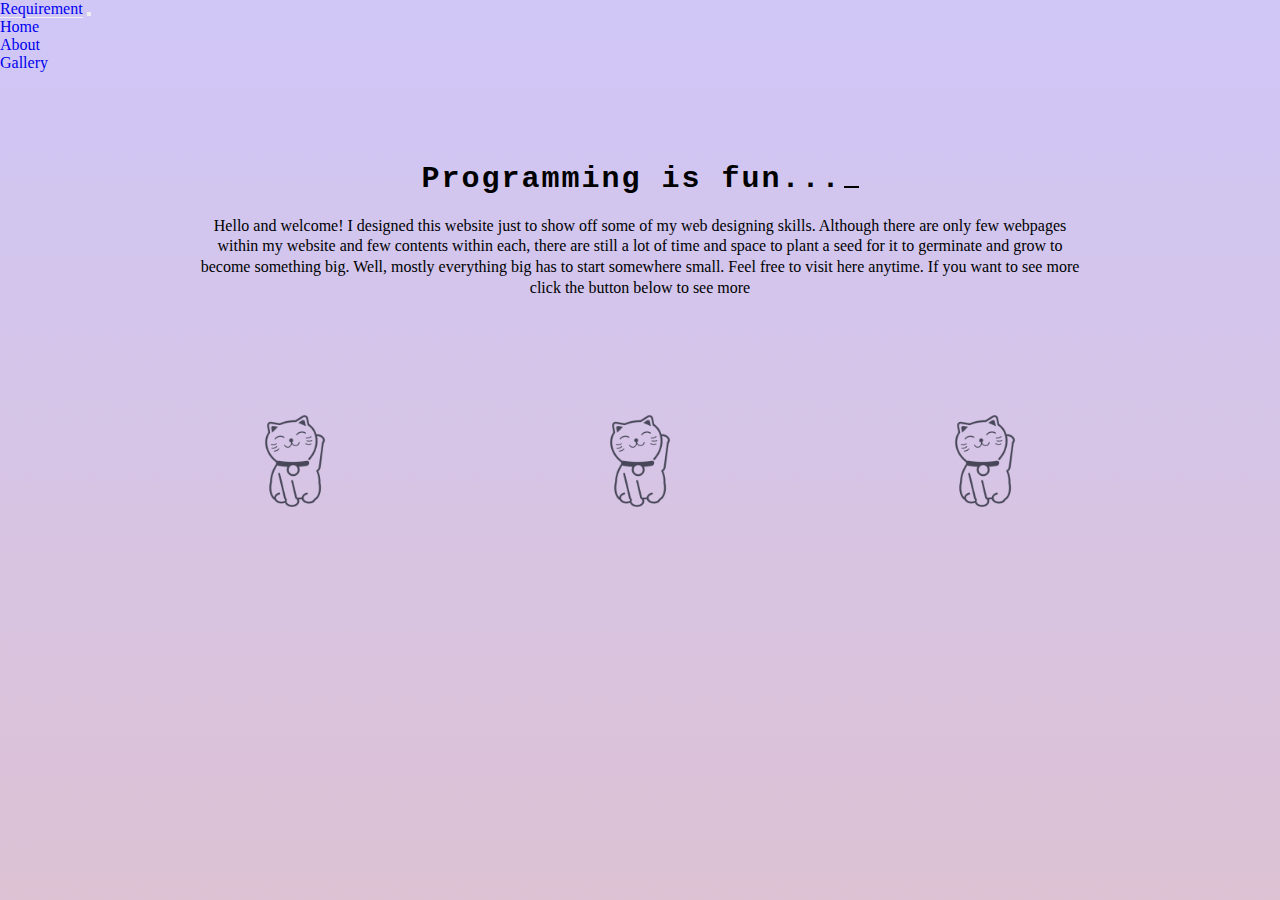
<file: index.html>
<!DOCTYPE html>
  <html>
  <head>
    <meta charset="utf-8">
    <meta name="viewport" content="width=device-width, initial-scale=1">

    <link href="https://cdn.jsdelivr.net/npm/bootstrap@5.1.3/dist/css/bootstrap.min.css" rel="stylesheet" integrity="sha384-1BmE4kWBq78iYhFldvKuhfTAU6auU8tT94WrHftjDbrCEXSU1oBoqyl2QvZ6jIW3" crossorigin="anonymous">

    <link rel="stylesheet" type="text/css" href="style.css">

     <title>Index Page</title>
  </head>
  <body>
    
    <nav class="navbar navbar-expand-lg bg-dark navbar-dark">
      <div class="container">
       <a href="index.html" class="navbar-brand">Requirement</a>

       <button class="navbar-toggler" type="button" data-bs-toggle="collapse" data-bs-target="#navmenu"><span class="navbar-toggler-icon"></span></button>

       <div class="collapse navbar-collapse" id="navmenu">
         <ul class="navbar-nav ">
           <li class="nav-item">
             <a class="nav-link active" href="profile.html">Home</a>
           </li>

           <li class="nav-item">
             <a class="nav-link active" href="about.html">About</a>
           </li>

           <li class="nav-item">
             <a class="nav-link active" href="gallery.html">Gallery</a>
           </li>
         </ul>
       </div>
      </div>
    </nav> 

      <div class="banner">
        <h2 class="typewriter-text">Programming is fun...</h2>
        <div class="cursor"></div>

      </div>
    <main class="welcomePage">
      <p>Hello and welcome! I designed this website just to show off some of my web designing skills. Although there are only few webpages within my website and few contents within each, there are still a lot of time and space to plant a seed for it to germinate and grow to become something big. Well, mostly everything big has to start somewhere small. Feel free to visit here anytime. If you want to see more click the button below to see more</p>
      
      <div style="display: flex; justify-content: center;">
    <a class="btn" href="profile.html">Read More</a>
</div>
<div class="nekoFlex">
<img src="img/neko1.png">
<img src="img/neko1.png">
<img src="img/neko1.png">
</div>
    </main>
    


   <script src="https://cdn.jsdelivr.net/npm/bootstrap@5.1.3/dist/js/bootstrap.bundle.min.js" integrity="sha384-ka7Sk0Gln4gmtz2MlQnikT1wXgYsOg+OMhuP+IlRH9sENBO0LRn5q+8nbTov4+1p" crossorigin="anonymous"></script>

  </body>
  </html>
</file>
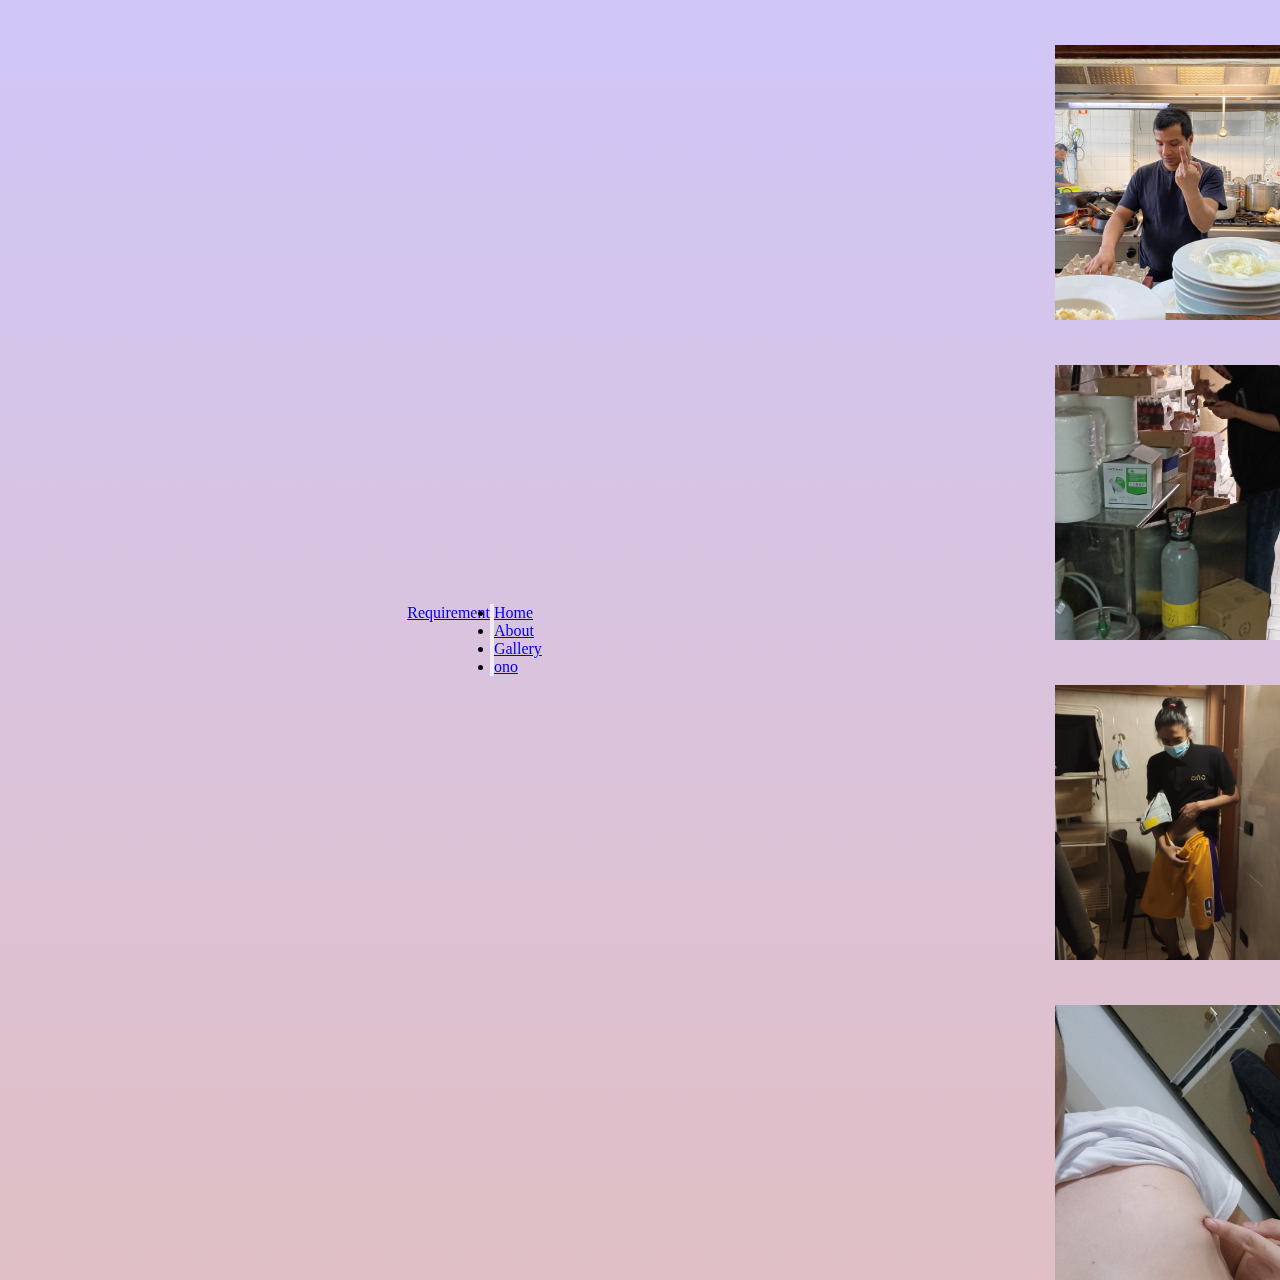
<file: ono_gallery.html>
<!DOCTYPE html>
<html>
<head>
	<meta charset="utf-8">
	<meta name="viewport" content="width=device-width, initial-scale=1">
	   <link href="https://cdn.jsdelivr.net/npm/bootstrap@5.1.3/dist/css/bootstrap.min.css" rel="stylesheet" integrity="sha384-1BmE4kWBq78iYhFldvKuhfTAU6auU8tT94WrHftjDbrCEXSU1oBoqyl2QvZ6jIW3" crossorigin="anonymous">

	<link rel="stylesheet" type="text/css" href="gallery.css">
	<title>eut</title>
</head>
<body>
<nav class="navbar navbar-expand-lg bg-dark navbar-dark">
      <div class="container">
       <a href="index.html" class="navbar-brand">Requirement</a>

       <button class="navbar-toggler" type="button" data-bs-toggle="collapse" data-bs-target="#navmenu"><span class="navbar-toggler-icon"></span></button>

       <div class="collapse navbar-collapse" id="navmenu">
         <ul class="navbar-nav ">
           <li class="nav-item">
             <a class="nav-link active" href="profile.html">Home</a>
           </li>

           <li class="nav-item">
             <a class="nav-link active" href="about.html">About</a>
           </li>

           <li class="nav-item">
             <a class="nav-link active" href="gallery.html">Gallery</a>
           </li>

	 <li class="nav-item">
             <a class="nav-link active" href="ono_gallery.html">ono</a>
           </li>
         </ul>
       </div>
      </div>
    </nav> 
	
	<div class="container">
  <div class="box">
    <div class="imgBx">
      <img src="ono pictures/nasser 1.jpg">
    </div>
    <div class="content">
      <div>
        <h2>:)</h2>
        <p>...
        </p>
      </div>
    </div>
  </div>
  <div class="box">
    <div class="imgBx">
      <img src="ono pictures/rico 3.jpg">
    </div>
    <div class="content">
      <div>
        <h2>:)</h2>
        <p>...
        </p>
      </div>
    </div>
  </div>
  <div class="box">
    <div class="imgBx">
      <img src="ono pictures/rico 2.jpg">
    </div>
    <div class="content">
      <div>
        <h2>:)</h2>
        <p>...
        </p>
      </div>
    </div>
  </div>
  <div class="box">
    <div class="imgBx">
      <img src="ono pictures/justine 1.jpg">
    </div>
    <div class="content">
      <div>
        <h2>:)</h2>
        <p>...
        </p>
      </div>
    </div>
  </div>
</div>
   <script src="https://cdn.jsdelivr.net/npm/bootstrap@5.1.3/dist/js/bootstrap.bundle.min.js" integrity="sha384-ka7Sk0Gln4gmtz2MlQnikT1wXgYsOg+OMhuP+IlRH9sENBO0LRn5q+8nbTov4+1p" crossorigin="anonymous"></script>

	!-- partial -->
</body>
	
</html>
</file>
<file: style.css>
*{
  margin: 0;
  padding: 0;
}
body{
  height: 100%;
  background-image: url("img/default.png");
}
a{
		text-decoration: none;
		color: fff;
	}

	a:hover {
		border-bottom: 1.5px solid #f1f1f1;
	}

.banner{
  display: flex;
  justify-content: center;
  
   font-family: Courier, monospace;
  margin-top: 7%;
}

.typewriter-text {
    display: inline-block;
    overflow: hidden;
    letter-spacing: 2px;
    animation: typing 2s steps(30, end), blink .75s step-end infinite;
    white-space: nowrap;
    font-size: 30px;
    font-weight: 700;
    box-sizing: border-box;
}

@keyframes typing {
    from { 
        width: 0% 
    }
    to { 
        width: 37% 
    }
}

.cursor{
  width: 15px;
 border-bottom: 2.2px solid black;
 margin-bottom: 8px;
 margin-left: 2px;
 animation-name: cursorAnimation;
 animation-duration: 0.7s;
 animation-iteration-count: infinite;
}

@keyframes cursorAnimation{
  0% {opacity: 0%;}
  100% {opacity: 100%;}
}

.welcomePage p{
    width: 70%;
    text-align: center;
    margin: 20px auto auto auto;
    line-height: 1.3;
    position: relative;
    animation-name: content1;
    animation-duration: 4s;
    animation-fill-mode: forwards;
  }
  @keyframes content1{
    0% {left: -1000px}
    100% {left: 0px}
  }


.welcomePage .btn{
    display: inline-block;
    text-decoration: none;
    padding: 1rem 2rem;
    border: #111 1px solid;
    margin: 40px auto auto auto;
    opacity: 0;
    animation-name: btn;
    animation-duration: 3s;
    animation-delay: 1.6s;
    animation-fill-mode: forwards;
  }

  @keyframes btn{
    0% {opacity: 0;}
    100% {opacity: 1;}
  }

  .welcomePage a:hover{
    background: #abc;
  }

  .nekoFlex{
    margin-top: 20px;
    display: flex;
    justify-content: space-evenly;
        width: 100%;
  }

  .welcomePage img{

    position: relative;
        max-width: 100px;
    height: auto;
    animation-name: neko;
    animation-duration: 3s;
    animation-delay: 0s;
    animation-iteration-count: infinite;
    animation-timing-function: ease;
  }

  @keyframes neko{
   0% {opacity: 0;}
    25% {opacity: 0.25;}
     50% {opacity: 0.50;}
      75% {opacity: 0.75;}
    100% {opacity: 1;}
  }

    .flexCol{
    display: flex;
    flex-flow: column;
    justify-content: center;
    align-items: center;
    color: #808080;
    opacity: 0;
    animation-name: btn;
    animation-duration: 3s;
    animation-delay: 1.3s;
    animation-fill-mode: forwards;
  }

   @keyframes content{
    0% {opacity: 0;}
    100% {opacity: 1;}
  }

  .introduction{
    margin: 40px auto auto auto;
    width: 100%;
    display: flex;
    flex-flow: column;
    justify-content: center;
    align-items: center;
  }

  .introduction h1{
    position: relative;
    opacity: 0;
    animation-name: btn;
    animation-duration: 4s;
    animation-delay: 1s;
    animation-fill-mode: forwards;
  }

   @keyframes content{
    0% {opacity: 0;}
    100% {opacity: 1;}
  }

  .introduction #intro{
    color: #b1b1b1;
    margin: auto auto 10px auto;
    border-bottom: 1px solid #555;
  }

  #profilePicture{
    width: 100%;
    height: auto;
    max-width: 150px;
    min-width: 100px;
    border-radius: 50%;
    margin: 20px auto 20px auto;
    opacity: 90%;
    position: relative;
    animation-name: profilePic;
    animation-duration: 2.5s;
    animation-delay: 0.1s;
  }

    @keyframes profilePic{
    0% {top: -500px}
    100% {top: 0px}
  }


  #name{
    font-family: sans-serif;
    color: #b1b1b1;
    text-decoration: none;
    font-weight: normal;
  }

  .content{
    display: flex;
    flex-flow: column;
    justify-content: center;
    margin: auto;
  }

  .content p{
    position: relative;
    margin: 25px auto auto auto; 
    width: 60%;
    color: #818181;
    line-height: 1.7;
    text-align: justify;
    opacity: 0;
    animation-name: btn;
    animation-duration: 3s;
    animation-delay: 2s;
    animation-fill-mode: forwards;
  }

   @keyframes content{
    0% {opacity: 0;}
    100% {opacity: 1;}
  }

  .knowledge{
    display: flex;
    flex-flow: column;

  }
  .knowledge h1{
    font-weight: normal;
    color:  #b1b1b1;
    margin: 50px auto 10px auto;
  }

  .knowledge h2{
    font-weight: normal;
    color: darkcyan;
    margin: 30px auto 30px auto;
  }
  .logos{
    display: flex;
    flex-flow: row;
    justify-content: space-evenly;
  }

  .logos div{
    display: flex;
    flex-flow: column;
  }
  .logos img{
    max-width: 80px;
    height: auto;
    margin-top: 20px;
  }
  .logos figure{
    margin: auto;
    font-size: 20px;
  }

  .container1{
    display: flex;
    flex-flow: column;
    border: 3px solid #6F4E30;
    width: 60%;
    border-radius: 30px;
    margin: 20px auto auto auto;
    padding-bottom: 50px;
  }

  .about{
    display: flex;
    flex-flow: column;
    width: 80%;
    justify-content: center;
    margin: auto;
    background-image: url(https://i.gifer.com/3nRI.gif);
  }

  .about h1{
    margin: auto;
    font-weight: normal;
    color: #333;
    opacity: 0;
    animation-name: btn;
    animation-duration: 3s;
    animation-delay: 1s;
    animation-fill-mode: forwards;
  }

   @keyframes content{
    0% {opacity: 0;}
    100% {opacity: 1;}
  }

  .about img{
    margin: auto;
    max-width: 100px;
    height: auto;
    position: relative;
    animation-name: pic;
    animation-duration: 2s;
  }

    @keyframes pic{
    0% {bottom: -500px}
    100% {bottom: 0px}
  }
  
  .about p{
    margin: 25px auto auto auto; 
    width: 60%;
    color: #818181;
    line-height: 1.7;
    text-align: justify;
    opacity: 0;
    animation-name: btn;
    animation-duration: 3s;
    animation-delay: 1.4s;
    animation-fill-mode: forwards;
  }

   @keyframes content{
    0% {opacity: 0;}
    100% {opacity: 1;}
  }
</file>
<file: gallery.css>
* {
  margin: 0;
  padding: 0;
}
body {
  background-image: url("img/default.png");	
  display: flex;
  justify-content: center;
  align-items: center;
  min-height: 100vh;
}
.container {
  position: relative;
  width: 1160px;
  display: flex;
  justify-content: center;
  flex-wrap: wrap;
  transform-style: preserve-3d;
  perspective: 500px;
  margin: auto;
}
.container .box {
  position: relative;
  width: 275px;
  height: 275px;
  background: #000;
  transition: 0.5s;
  transform-style: preserve-3d;
  overflow: hidden;
  margin-right: 15px;
  margin-top: 45px;
}
.container:hover .box {
  transform: rotateY(25deg);
}
.container .box:hover ~ .box {
  transform: rotateY(-25deg);
}
.container .box:hover {
  transform: rotateY(0deg) scale(1.25);
  z-index: 1;
  box-shadow: 0 25px 40px rgba(0,0,0,0.5);
}
.container .box .imgBx {
  position: absolute;
  top: 0;
  left: 0;
  width: 100%;
  height: 100%;
}
.container .box .imgBx:before {
  content: '';
  position: absolute;
  top: 0;
  left: 0;
  width: 100%;
  height: 100%;
  background: linear-gradient(90deg, rgba(2,0,36,1) 0%, rgba(235,76,18,0.9332983193277311) 35%, rgba(0,212,255,1) 100%);
  z-index: 1;
  opacity: 0;
  transition: 0.5s;
  mix-blend-mode: multiply;
}
.container .box:hover .imgBx:before {
  opacity: 1;
}
.container .box .imgBx img {
  position: absolute;
  top: 0;
  left: 0;
  width: 100%;
  height: 100%;
  object-fit: cover;
}
.container .box .content {
  position: absolute;
  top: 0;
  left: 0;
  width: 100%;
  height: 100%;
  z-index: 1;
  display: flex;
  padding: 20px;
  align-items: flex-end;
  box-sizing: border-box;
}
.container .box .content h2 {
  color: #fff;
  transition: 0.5s;
  text-transform: uppercase;
  margin-bottom: 5px;
  font-size: 20px;
  transform: translateY(200px);
  transition-delay: 0.3s;
}
.container .box:hover .content h2 {
  transform: translateY(0px);
}
.container .box .content p {
  color: #fff;
  transition: 0.5s;
  font-size: 14px;
  transform: translateY(200px);
  transition-delay: 0.4s;
}
.container .box:hover .content p {
  transform: translateY(0px);
}
</file>
